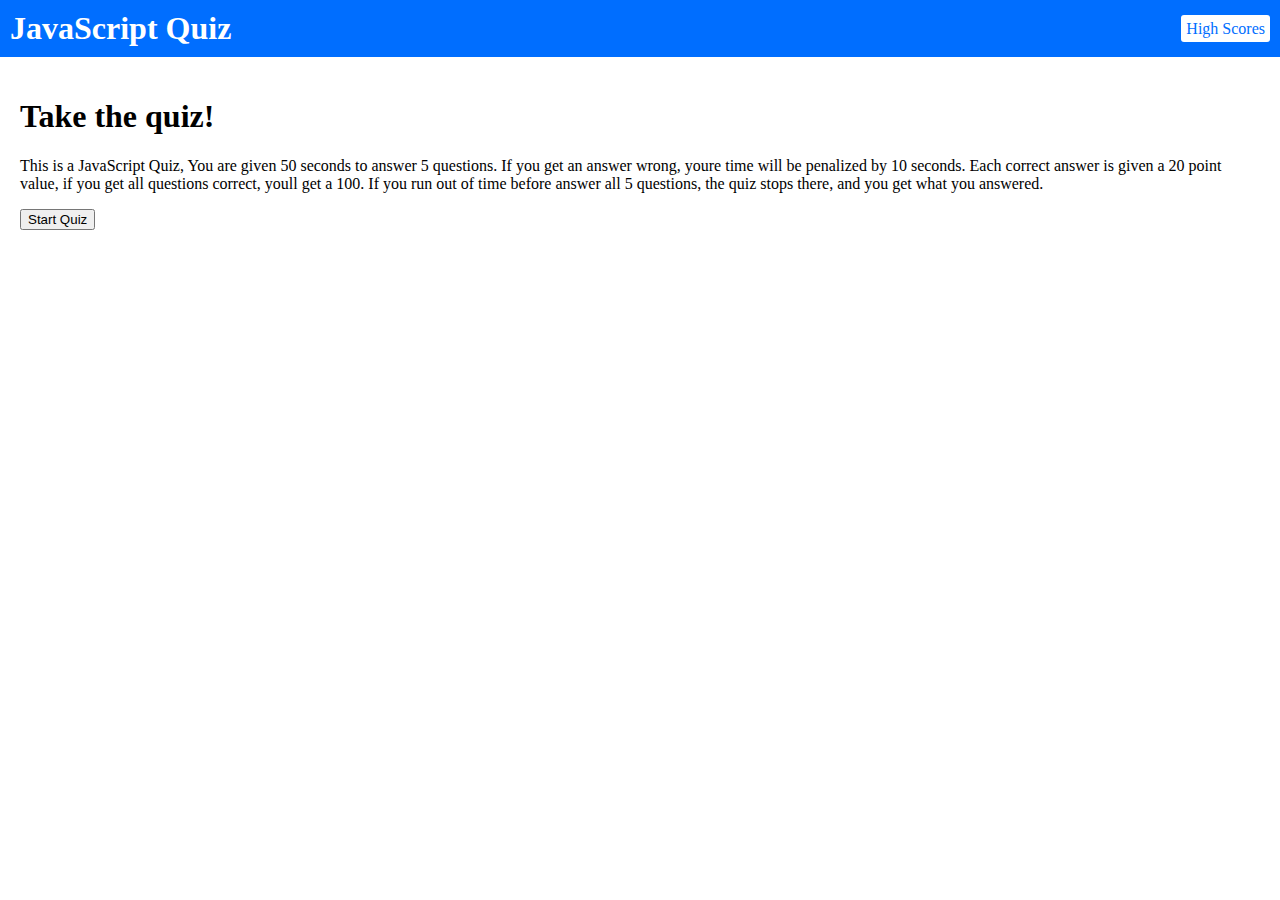
<file: index.html>
<!DOCTYPE html>
<html lang="en">

<head>
    <meta charset="UTF-8">
    <meta name="viewport" content="width=device-width, initial-scale=1.0">
    <link rel="stylesheet" href="./assets/css/style.css">
    <title>JavaScript Quiz</title>
</head>

<body>

    <header>
        <h1>JavaScript Quiz</h1>
        <nav>
            <a href="score.html">High Scores</a>
        </nav>
    </header>
    
    <main>
        <section class="opener">
            <h1>Take the quiz!</h1>
            <p>This is a JavaScript Quiz, You are given 50 seconds to answer 5 questions. If you get an answer wrong, youre time will be penalized by 10 seconds. Each correct answer is given a 20 point value, if you get all questions correct, youll get a 100. If you run out of time before answer all 5 questions, the quiz stops there, and you get what you answered.</p>
                <button class="startBtn">Start Quiz</button>
            </section>
            
            <section class="quiz">
                <h1 class="question"></h1>
                <ul class="choices"></ul>
                <h5 class="timerEl"></h5>
        </section>

        <section class="endGame">
            <h1>Quiz Over!</h1>
            <p class="output"></p>
            <input placeholder="Initials..." class="initialsInput"/>
            <button class="sbmtBtn">Submit</button>
        </section>
    </main>



    <script src="./assets/js/script.js"></script>
</body>

</html>
</file>
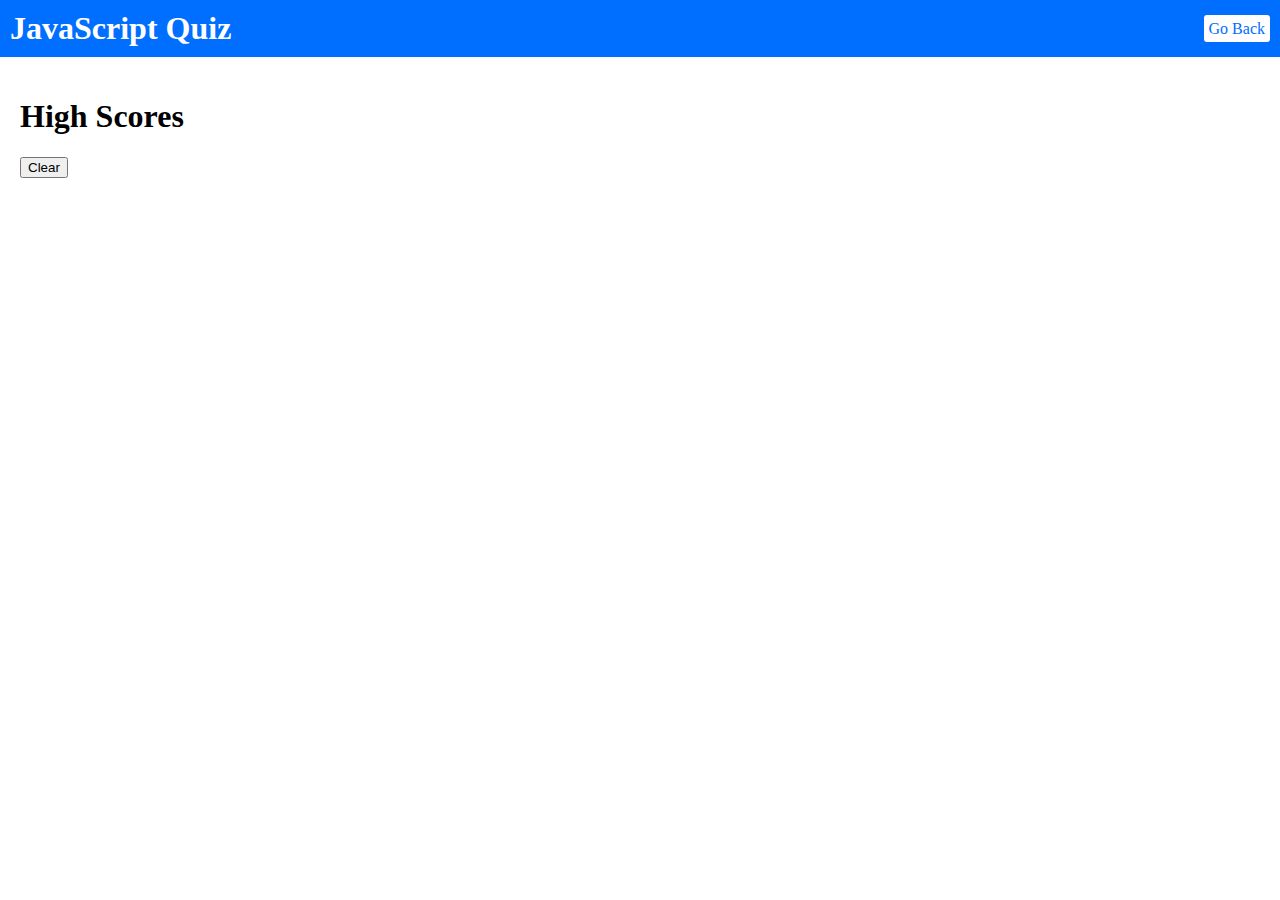
<file: score.html>
<!DOCTYPE html>
<html lang="en">

<head>
    <meta charset="UTF-8">
    <meta name="viewport" content="width=device-width, initial-scale=1.0">
    <link rel="stylesheet" href="./assets/css/style.css">
    <title>JavaScript Quiz</title>
</head>

<body>
    <header>
        <h1>JavaScript Quiz</h1>
        <nav>
            <a href="index.html">Go Back</a>
        </nav>
    </header>
    <main>
        <section>
            <h1>High Scores</h1>
            <ul class="scoresList"></ul>
        </section>
        <button class="clear">Clear</button>
    </main>

    <script src="./assets/js/score.js"></script>
</body>

</html>
</file>
<file: assets/css/style.css>
body {
    margin: 0;
}

main {
    padding: 20px;
}

a {
    text-decoration: none;
    color: rgb(0, 110, 255);
    padding: 5px;
    border-radius: 3px;
    background-color: white;
    margin-top: 10px;
}

header {
    display: flex;
    background-color: rgb(0, 110, 255);
    padding: 10px;
    color: white;
    justify-content: space-between;
}

header h1 {
    margin: 0;
}

header nav {
    margin-top: 10px;
}

ul {
    padding: 0;
    margin: 0;
}

li {
    list-style-type: none;
    padding: 5px;
    background-color: rgb(0, 110, 255);
    color: white;
    border-radius: 3px;
    margin-bottom: 5px;
    width: 150px;
}

li:hover {
    cursor: pointer;
}
</file>
